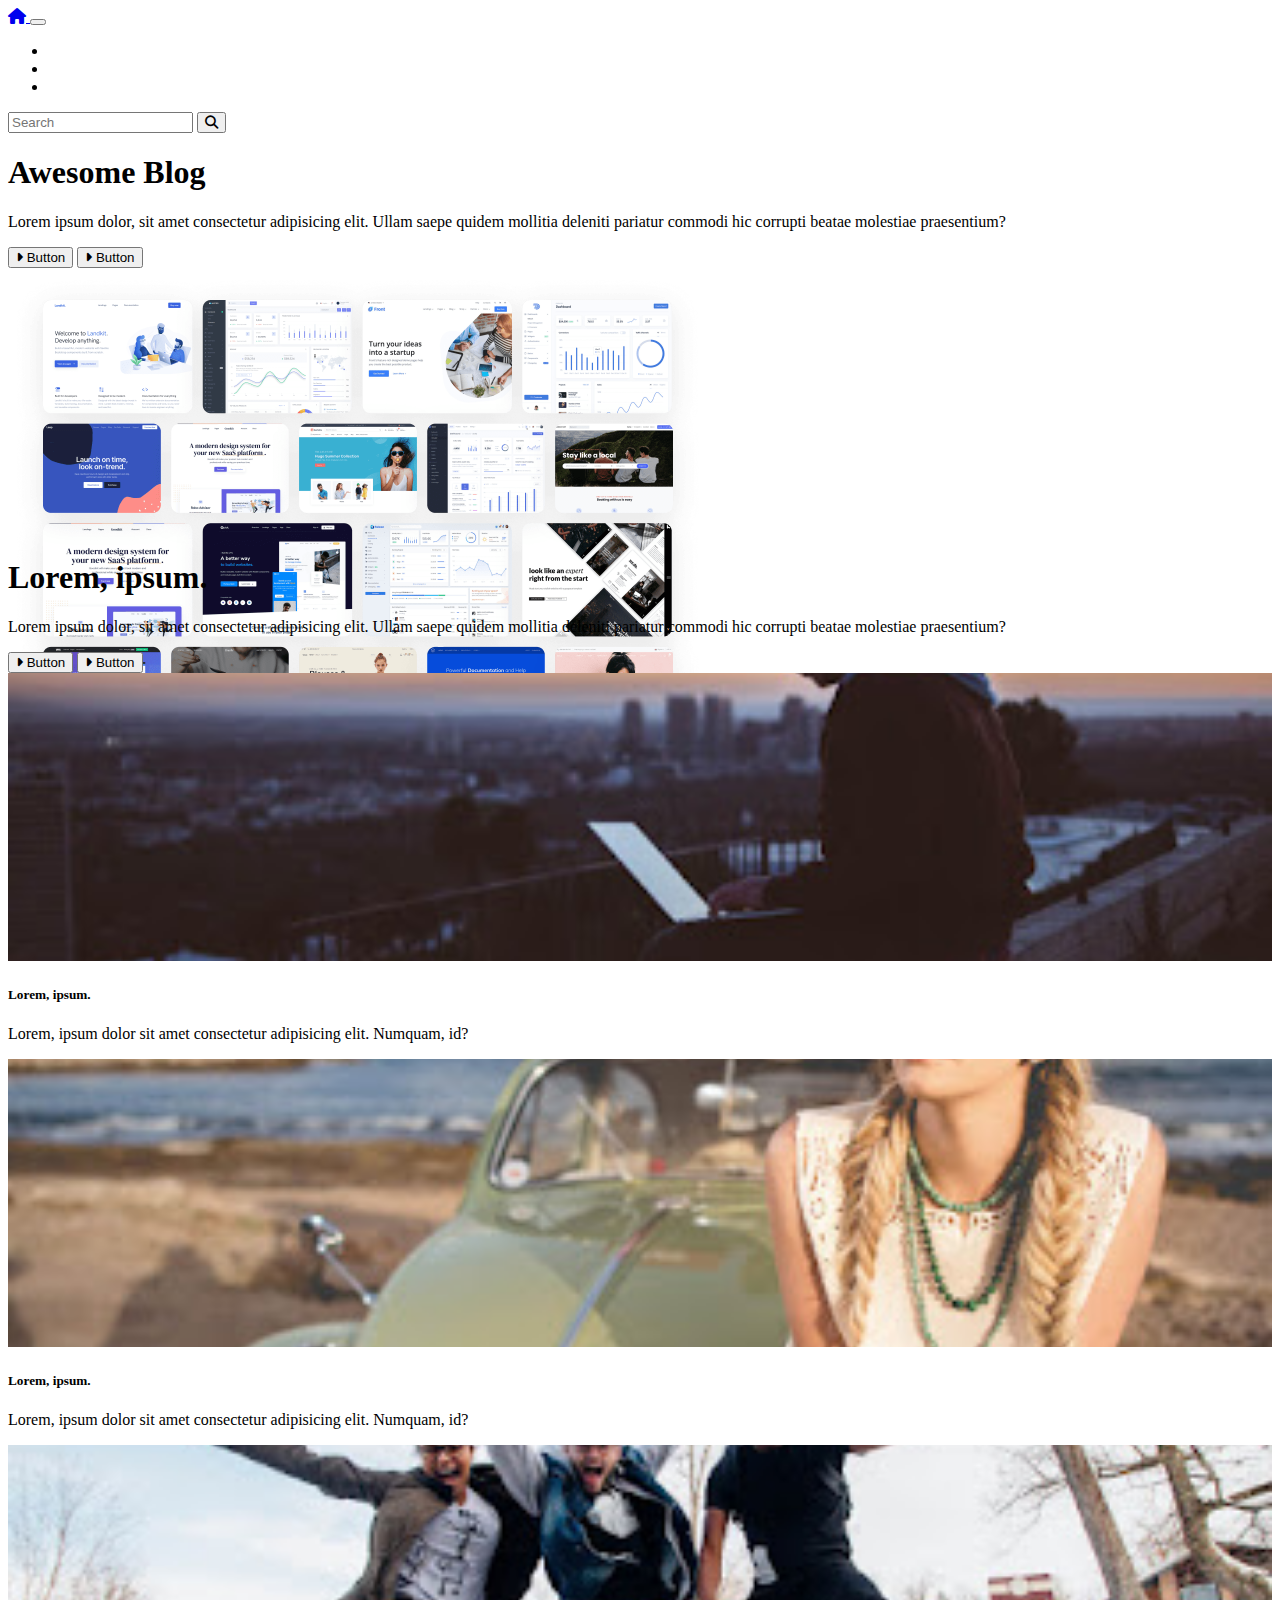
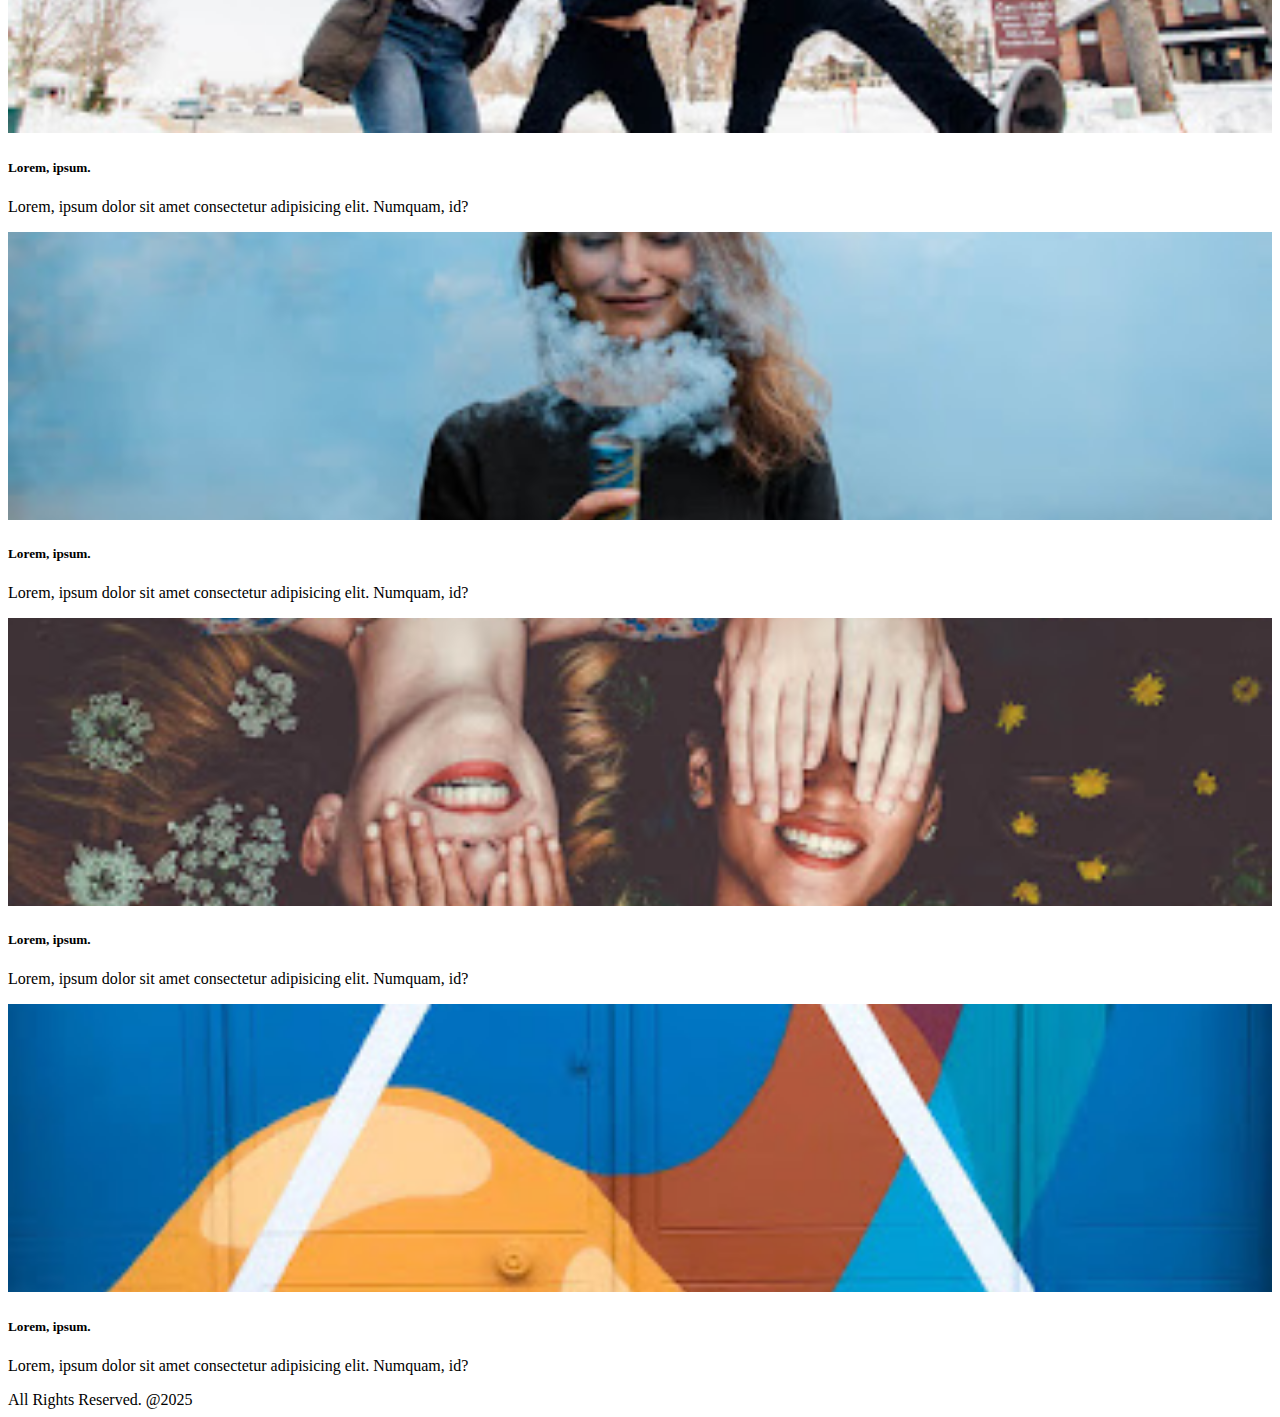
<file: Awesome-Blog/index.html>
<!DOCTYPE html>
<html lang="tr">
  <head>
    <meta charset="UTF-8" />
    <meta http-equiv="X-UA-Compatible" content="IE=edge" />
    <meta name="viewport" content="width=device-width, initial-scale=1.0" />
    <link
      href="https://cdn.jsdelivr.net/npm/bootstrap@5.1.3/dist/css/bootstrap.min.css"
      rel="stylesheet"
      integrity="sha384-1BmE4kWBq78iYhFldvKuhfTAU6auU8tT94WrHftjDbrCEXSU1oBoqyl2QvZ6jIW3"
      crossorigin="anonymous"
    />

    <link rel="stylesheet" href="https://cdnjs.cloudflare.com/ajax/libs/font-awesome/6.7.2/css/all.min.css" integrity="sha512-Evv84Mr4kqVGRNSgIGL/F/aIDqQb7xQ2vcrdIwxfjThSH8CSR7PBEakCr51Ck+w+/U6swU2Im1vVX0SVk9ABhg==" crossorigin="anonymous" referrerpolicy="no-referrer" />
    <link rel="stylesheet" href="style.css" />
    <title>Awesome Blog</title>
  </head>

  <body>
    <!-- Navbar -->
    <nav class="navbar bg-primary navbar-dark navbar-expand-md">
      <div class="container">
        <a href="index.html" class="navbar-brand">
          <i class="fas fa-home"></i>
        </a>

        <button
          class="navbar-toggler"
          type="button"
          data-bs-toggle="collapse"
          data-bs-target="#mobile"
        >
          <span class="navbar-toggler-icon"></span>
        </button>
        <div id="mobile" class="collapse navbar-collapse">

                <ul class="navbar-nav me-auto">
                <li class="nav-item">
                    <a href="index.html" class="nav-link active">Home</a>
                </li>
                <li class="nav-item">
                    <a href="blogs.html" class="nav-link">Blogs</a>
                </li>
                <li class="nav-item">
                    <a href="contact.html" class="nav-link">Contact</a>
                </li>
                </ul>

                <form class="d-flex">
                <input type="text" class="form-control me-1" placeholder="Search" />
                <button class="btn btn-warning">
                    <i class="fas fa-search"></i>
                </button>
                </form>
            </div>
      </div>
    </nav>

    <!-- Header -->

    <header>
        <div class="text-center pt-5 mt-5 px-4 border-bottom">
            <h1 class="display-4 fw-bold">Awesome Blog</h1>
            <div class="col-lg-6 mx-auto">
                <p class="lead mb-4">
                    Lorem ipsum dolor, sit amet consectetur adipisicing elit. Ullam saepe quidem mollitia deleniti pariatur commodi hic corrupti beatae molestiae praesentium?
                </p>
                <div class="mb-5 d-grid gap-2 d-md-flex justify-content-md-center">
                    <button class="btn btn-primary btn-lg">
                        <i class="fa-solid fa-caret-right"></i> Button</button>
                    <button class="btn btn-outline-secondary btn-lg">
                            <i class="fa-solid fa-caret-right"></i> Button</button>
                </div>
                <div class="overflow-hidden" style="max-height: 30vh;">
                    <div class="container px-5">
                        <img src="img/bg.png" class="img-fluid border rounded-3 shadow-lg mb-4" width="700" height="500" alt="">
                    </div>
                </div>
            </div>
        </div>
    </header>

    <!-- Main -->
    <main>
        <div class="bg-primary px-4 py-5 text-center text-white">
            <div class="py-5">
                <h1 class="display-5 fw-bold">Lorem, ipsum.</h1>
                <div class="col-lg-6 mx-auto">
                    <p class="lead mb-4">
                        Lorem ipsum dolor, sit amet consectetur adipisicing elit. Ullam saepe quidem mollitia deleniti pariatur commodi hic corrupti beatae molestiae praesentium?
                    </p>
                    <div class="d-grid gap-2 d-md-flex justify-content-md-center">
                        <button class="btn btn-outline-warning btn-lg">
                            <i class="fa-solid fa-caret-right"></i> Button</button>
                        <button class="btn btn-outline-light btn-lg">
                                <i class="fa-solid fa-caret-right"></i> Button</button>
                    </div>
                </div>
            </div>
        </div>
        <div class="container my-4">
          <div class="row row-cols-1 row-cols-lg-3 row-cols-md-2 g-4">
              <div class="col">
                  <div class="card mb-3 shadow">
                      <img src="img/1.jpeg" class="card-img-top" alt="">
                      <div class="card-body">
                          <h5 class="card-title">Lorem, ipsum.</h5>
                          <p class="card-text">Lorem, ipsum dolor sit amet consectetur adipisicing elit. Numquam, id?</p>
                      </div>
                  </div>
              </div>
              <div class="col">
                  <div class="card mb-3 shadow">
                      <img src="img/2.jpeg" class="card-img-top" alt="">
                      <div class="card-body">
                          <h5 class="card-title">Lorem, ipsum.</h5>
                          <p class="card-text">Lorem, ipsum dolor sit amet consectetur adipisicing elit. Numquam, id?</p>
                      </div>
                  </div>
              </div>
              <div class="col">
                  <div class="card mb-3 shadow">
                      <img src="img/3.jpeg" class="card-img-top" alt="">
                      <div class="card-body">
                          <h5 class="card-title">Lorem, ipsum.</h5>
                          <p class="card-text">Lorem, ipsum dolor sit amet consectetur adipisicing elit. Numquam, id?</p>
                      </div>
                  </div>
              </div>
              <div class="col">
                  <div class="card mb-3 shadow">
                      <img src="img/4.jpeg" class="card-img-top" alt="">
                      <div class="card-body">
                          <h5 class="card-title">Lorem, ipsum.</h5>
                          <p class="card-text">Lorem, ipsum dolor sit amet consectetur adipisicing elit. Numquam, id?</p>
                      </div>
                  </div>
              </div>
              <div class="col">
                  <div class="card mb-3 shadow">
                      <img src="img/5.jpeg" class="card-img-top" alt="">
                      <div class="card-body">
                          <h5 class="card-title">Lorem, ipsum.</h5>
                          <p class="card-text">Lorem, ipsum dolor sit amet consectetur adipisicing elit. Numquam, id?</p>
                      </div>
                  </div>
              </div>
              <div class="col">
                  <div class="card mb-3 shadow">
                      <img src="img/6.jpeg" class="card-img-top" alt="">
                      <div class="card-body">
                          <h5 class="card-title">Lorem, ipsum.</h5>
                          <p class="card-text">Lorem, ipsum dolor sit amet consectetur adipisicing elit. Numquam, id?</p>
                      </div>
                  </div>
              </div>
          </div>
      </div>
  </main>
    <!-- Footer -->
  <footer class="py-5 bg-primary text-white">
      <div class="container text-center">
          <span>All Rights Reserved. @2025</span>
      </div>
  </footer>
    </main>



    <script
      src="https://cdn.jsdelivr.net/npm/bootstrap@5.1.3/dist/js/bootstrap.bundle.min.js"
      integrity="sha384-ka7Sk0Gln4gmtz2MlQnikT1wXgYsOg+OMhuP+IlRH9sENBO0LRn5q+8nbTov4+1p"
      crossorigin="anonymous"
    ></script>
  </body>
</html>
</file>
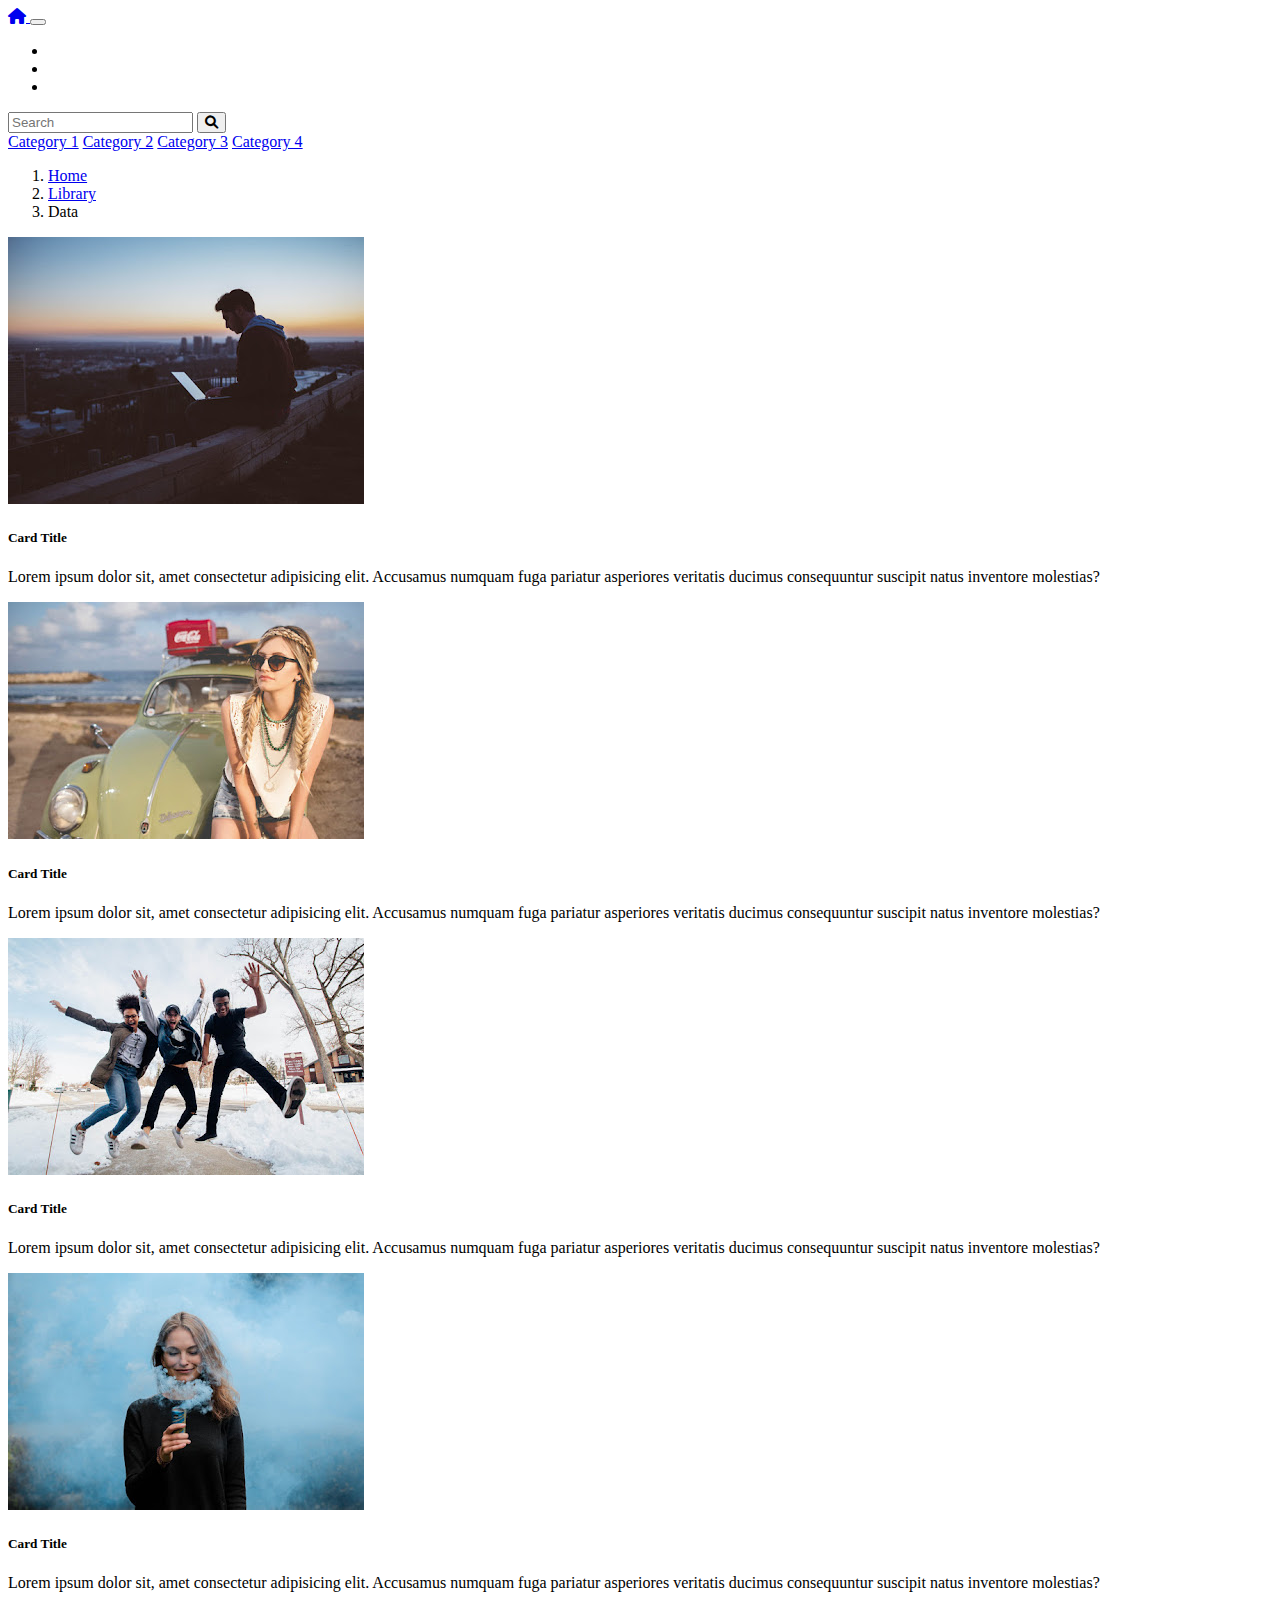
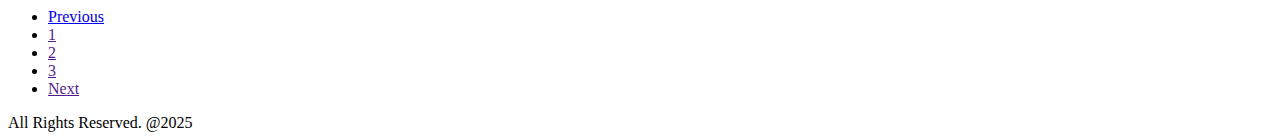
<file: Awesome-Blog/blogs.html>
<!DOCTYPE html>
<html lang="tr">
<head>
    <meta charset="UTF-8">
    <meta http-equiv="X-UA-Compatible" content="IE=edge">
    <meta name="viewport" content="width=device-width, initial-scale=1.0">
    <link href="https://cdn.jsdelivr.net/npm/bootstrap@5.1.3/dist/css/bootstrap.min.css" rel="stylesheet" integrity="sha384-1BmE4kWBq78iYhFldvKuhfTAU6auU8tT94WrHftjDbrCEXSU1oBoqyl2QvZ6jIW3" crossorigin="anonymous">
    <link rel="stylesheet" href="https://cdnjs.cloudflare.com/ajax/libs/font-awesome/6.0.0/css/all.min.css" integrity="sha512-9usAa10IRO0HhonpyAIVpjrylPvoDwiPUiKdWk5t3PyolY1cOd4DSE0Ga+ri4AuTroPR5aQvXU9xC6qOPnzFeg==" crossorigin="anonymous" referrerpolicy="no-referrer" />
    <link rel="stylesheet" href="style.css">
    <title>Awesome Blog</title>
</head>
<body>

    <nav class="navbar bg-primary navbar-dark navbar-expand-md">
        <div class="container">
          <a href="index.html" class="navbar-brand">
            <i class="fas fa-home"></i>
          </a>
  
          <button
            class="navbar-toggler"
            type="button"
            data-bs-toggle="collapse"
            data-bs-target="#mobile"
          >
            <span class="navbar-toggler-icon"></span>
          </button>
          <div id="mobile" class="collapse navbar-collapse">
  
                  <ul class="navbar-nav me-auto">
                  <li class="nav-item">
                      <a href="index.html" class="nav-link ">Home</a>
                  </li>
                  <li class="nav-item">
                      <a href="blogs.html" class="nav-link active">Blogs</a>
                  </li>
                  <li class="nav-item">
                      <a href="contact.html" class="nav-link">Contact</a>
                  </li>
                  </ul>
  
                  <form class="d-flex">
                  <input type="text" class="form-control me-1" placeholder="Search" />
                  <button class="btn btn-warning">
                      <i class="fas fa-search"></i>
                  </button>
                  </form>
              </div>
        </div>
      </nav>

    <main>
        <div class="container my-4">
            <div class="row">
                <div class="col-md-3 d-none d-md-block">
                    <div class="list-group">
                        <a href="#" class="list-group-item list-group-item action">Category 1</a>
                        <a href="#" class="list-group-item list-group-item action">Category 2</a>
                        <a href="#" class="list-group-item list-group-item action">Category 3</a>
                        <a href="#" class="list-group-item list-group-item action">Category 4</a>
                    </div>
                </div>
                <div class="col-md-9">
                    <nav>
                        <ol class="breadcrumb">
                          <li class="breadcrumb-item"><a href="#">Home</a></li>
                          <li class="breadcrumb-item"><a href="#">Library</a></li>
                          <li class="breadcrumb-item active">Data</li>
                        </ol>
                    </nav>
                    <div class="card mb-2 shadow">
                        <div class="row">
                            <div class="col-4">
                                <img src="img/1.jpeg" alt="" class="img-fluid rounded-start">
                            </div>
                            <div class="col-8">
                                <div class="card-body">
                                    <h5 class="card-title">Card Title</h5>
                                    <p class="card-text">Lorem ipsum dolor sit, amet consectetur adipisicing elit. Accusamus numquam fuga pariatur asperiores veritatis ducimus consequuntur suscipit natus inventore molestias?</p>
                                </div>
                            </div>
                        </div>
                    </div>
                    <div class="card mb-2 shadow">
                        <div class="row">
                            <div class="col-4">
                                <img src="img/2.jpeg" alt="" class="img-fluid rounded-start">
                            </div>
                            <div class="col-8">
                                <div class="card-body">
                                    <h5 class="card-title">Card Title</h5>
                                    <p class="card-text">Lorem ipsum dolor sit, amet consectetur adipisicing elit. Accusamus numquam fuga pariatur asperiores veritatis ducimus consequuntur suscipit natus inventore molestias?</p>
                                </div>
                            </div>
                        </div>
                    </div>
                    <div class="card mb-2 shadow">
                        <div class="row">
                            <div class="col-4">
                                <img src="img/3.jpeg" alt="" class="img-fluid rounded-start">
                            </div>
                            <div class="col-8">
                                <div class="card-body">
                                    <h5 class="card-title">Card Title</h5>
                                    <p class="card-text">Lorem ipsum dolor sit, amet consectetur adipisicing elit. Accusamus numquam fuga pariatur asperiores veritatis ducimus consequuntur suscipit natus inventore molestias?</p>
                                </div>
                            </div>
                        </div>
                    </div>
                    <div class="card mb-2 shadow">
                        <div class="row">
                            <div class="col-4">
                                <img src="img/4.jpeg" alt="" class="img-fluid rounded-start">
                            </div>
                            <div class="col-8">
                                <div class="card-body">
                                    <h5 class="card-title">Card Title</h5>
                                    <p class="card-text">Lorem ipsum dolor sit, amet consectetur adipisicing elit. Accusamus numquam fuga pariatur asperiores veritatis ducimus consequuntur suscipit natus inventore molestias?</p>
                                </div>
                            </div>
                        </div>
                    </div>
                    <nav class="my-5">
                        <ul class="pagination justify-content-end">
                            <li class="page-item disabled"><a href="#" class="page-link">Previous</a></li>
                            <li class="page-item"><a href="" class="page-link">1</a></li>
                            <li class="page-item"><a href="" class="page-link">2</a></li>
                            <li class="page-item"><a href="" class="page-link">3</a></li>
                            <li class="page-item"><a href="" class="page-link">Next</a></li>
                        </ul>
                    </nav>
                </div>
            </div>
        </div>
    </main>

    <footer class="py-5 bg-dark text-white">
        <div class="container text-center">
            <span>All Rights Reserved. @2025</span>
        </div>
    </footer>
    

    <script src="https://cdn.jsdelivr.net/npm/bootstrap@5.1.3/dist/js/bootstrap.bundle.min.js" integrity="sha384-ka7Sk0Gln4gmtz2MlQnikT1wXgYsOg+OMhuP+IlRH9sENBO0LRn5q+8nbTov4+1p" crossorigin="anonymous"></script>
</body>
</html>
</file>
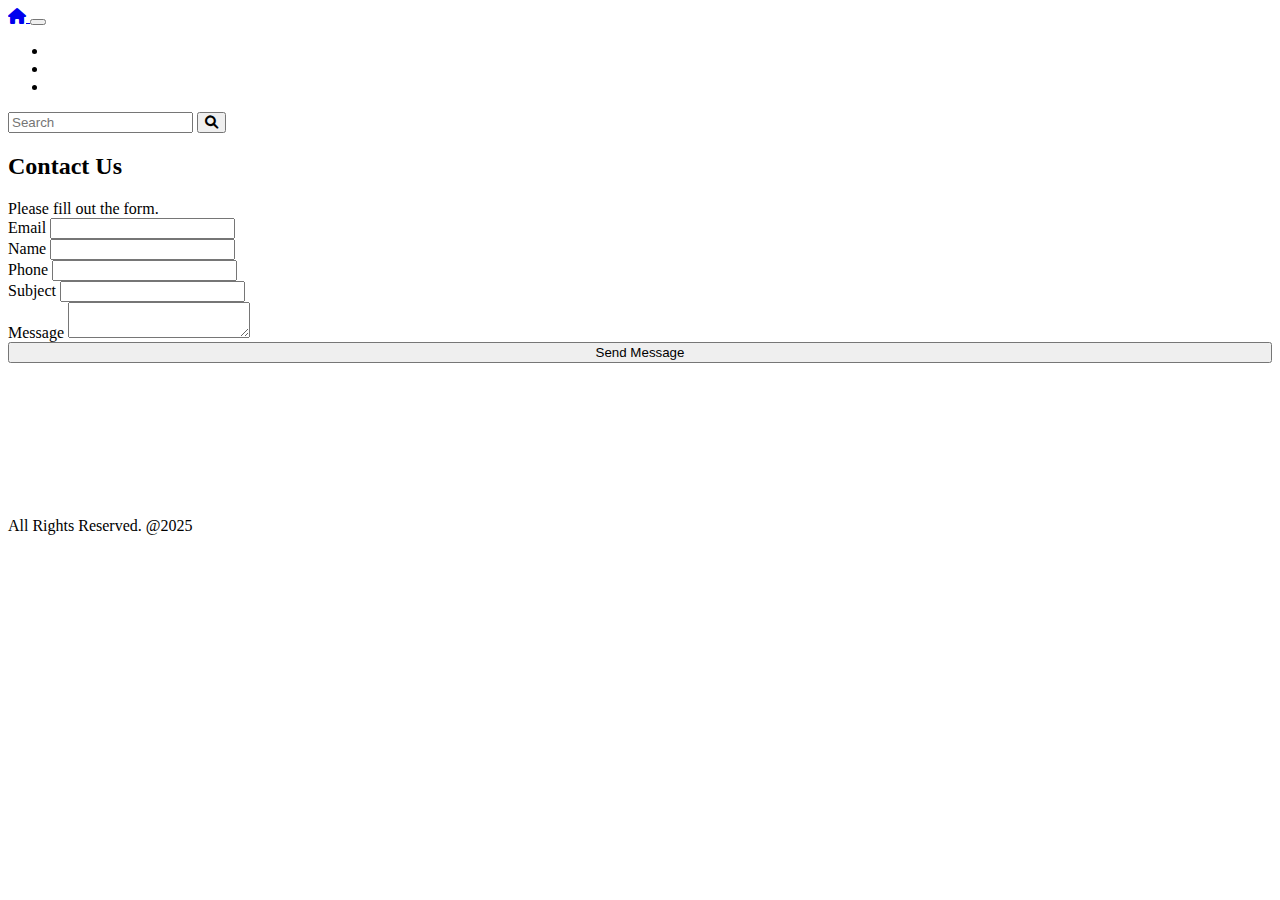
<file: Awesome-Blog/contact.html>
<!DOCTYPE html>
<html lang="tr" class="h-100">
<head>
    <meta charset="UTF-8">
    <meta http-equiv="X-UA-Compatible" content="IE=edge">
    <meta name="viewport" content="width=device-width, initial-scale=1.0">
    <link href="https://cdn.jsdelivr.net/npm/bootstrap@5.1.3/dist/css/bootstrap.min.css" rel="stylesheet" integrity="sha384-1BmE4kWBq78iYhFldvKuhfTAU6auU8tT94WrHftjDbrCEXSU1oBoqyl2QvZ6jIW3" crossorigin="anonymous">
    <link rel="stylesheet" href="https://cdnjs.cloudflare.com/ajax/libs/font-awesome/6.0.0/css/all.min.css" integrity="sha512-9usAa10IRO0HhonpyAIVpjrylPvoDwiPUiKdWk5t3PyolY1cOd4DSE0Ga+ri4AuTroPR5aQvXU9xC6qOPnzFeg==" crossorigin="anonymous" referrerpolicy="no-referrer" />
    <link rel="stylesheet" href="style.css">
    <title>Awesome Blog</title>
</head>
<body class="h-100 d-flex flex-column">

    <nav class="navbar bg-primary navbar-dark navbar-expand-md">
        <div class="container">
          <a href="index.html" class="navbar-brand">
            <i class="fas fa-home"></i>
          </a>
  
          <button
            class="navbar-toggler"
            type="button"
            data-bs-toggle="collapse"
            data-bs-target="#mobile"
          >
            <span class="navbar-toggler-icon"></span>
          </button>
          <div id="mobile" class="collapse navbar-collapse">
  
                  <ul class="navbar-nav me-auto">
                  <li class="nav-item">
                      <a href="index.html" class="nav-link ">Home</a>
                  </li>
                  <li class="nav-item">
                      <a href="blogs.html" class="nav-link ">Blogs</a>
                  </li>
                  <li class="nav-item">
                      <a href="" class="nav-link active">Contact</a>
                  </li>
                  </ul>
  
                  <form class="d-flex">
                  <input type="text" class="form-control me-1" placeholder="Search" />
                  <button class="btn btn-warning">
                      <i class="fas fa-search"></i>
                  </button>
                  </form>
              </div>
        </div>
      </nav>

    <main>
        <div class="container my-4">
            <h2 class="my-3">Contact Us</h2>
            <div class="row g-2">               
                <div class="col-md-6">
                    <div class="card bg-primary">
                        <div class="card-body">
                            <div class="alert alert-warning">
                                Please fill out the form.
                            </div>
                            <form class="row g-3 text-white">
                                <div class="col-md-6">
                                    <label for="email" class="form-label">Email</label>
                                    <input type="email" name="email" id="email" class="form-control">
                                </div>
                                <div class="col-md-6">
                                    <label for="name" class="form-label">Name</label>
                                    <input type="text" name="name" id="name" class="form-control">
                                </div>
                                <div class="col-md-12">
                                    <label for="name" class="form-label">Phone</label>
                                    <input type="text" name="phone" id="phone" class="form-control">
                                </div>
                                <div class="col-md-12">
                                    <label for="subject" class="form-label">Subject</label>
                                    <input type="text" name="subject" id="subject" class="form-control">
                                </div>
                                <div class="col-md-12">
                                    <label for="message" class="form-label">Message</label>
                                    <textarea name="message" id="message" class="form-control"></textarea>
                                </div>
                                <div class="col-12">
                                    <button class="btn btn-outline-warning" style="width: 100%">Send Message</button>
                                </div>
                            </form>
                        </div>
                    </div>
                </div>
                <div class="col-md-6">
                    <iframe id="map" src="https://www.google.com/maps/embed?pb=!1m18!1m12!1m3!1d24294.914166156326!2d29.142862913594247!3d40.43400427192222!2m3!1f0!2f0!3f0!3m2!1i1024!2i768!4f13.1!3m3!1m2!1s0x14ca5b98fcc5620d%3A0xcef633735140b77d!2sGemlik%2C%20Gemli%CC%87k%2FBursa!5e0!3m2!1str!2str!4v1736761100795!5m2!1str!2str" width="100%" style="border:0;" allowfullscreen="" loading="lazy"></iframe>
                </div>
            </div>
        </div>
    </main>

    <footer class="py-5 bg-dark text-white mt-auto">
        <div class="container text-center">
            <span>All Rights Reserved. @2025</span>
        </div>
    </footer>    

    <script src="https://cdn.jsdelivr.net/npm/bootstrap@5.1.3/dist/js/bootstrap.bundle.min.js" integrity="sha384-ka7Sk0Gln4gmtz2MlQnikT1wXgYsOg+OMhuP+IlRH9sENBO0LRn5q+8nbTov4+1p" crossorigin="anonymous"></script>
</body>
</html>
</file>
<file: Awesome-Blog/style.css>
.nav-link{
    color: #fff !important;
}
.card-img-top {
    width: 100%;
    height: 25vh;
    object-fit: cover;
}
#map {
    height: 450px;
}

@media (min-width: 768px) { 
    .card-img-top {
        height: 32vh;
    }

    #map {
        height: 100%;
    }
 }

.nav-link.active{
    font-weight: bold;
}
</file>
